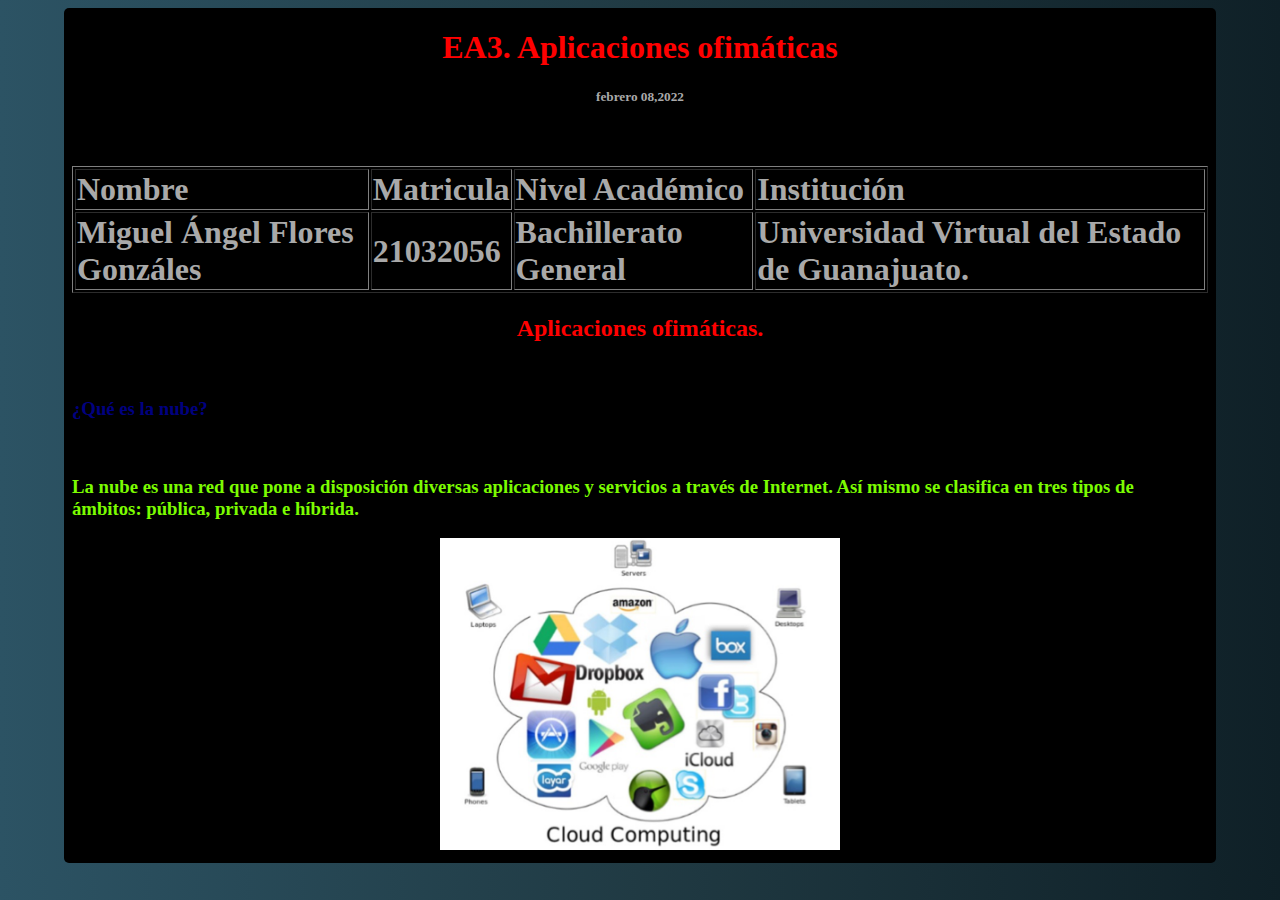
<file: index.html>
<!DOCTYPE html>
<html lang="en">
<head>
    <meta charset="UTF-8">
    <meta http-equiv="X-UA-Compatible" content="IE=edge">
    <meta name="viewport" content="width=device-width, initial-scale=1.0">
    <title>EA3 aplicaciones ofimaticas</title>
    <style>
        body {
            display: flex;
            justify-content: center;

            background: #0F2027;
            background: -webkit-linear-gradient(to right, #2C5364, #203A43, #0F2027);
            background: linear-gradient(to right, #2C5364, #203A43, #0F2027);
        }
        .web {
            width: 90vw;
            height: 95vh;
            border-radius: 5px;
        }
    </style>
</head>
<body>
    <iframe class="web" src="estilo.html" frameborder="0"></iframe>
</body>
</html>
</file>
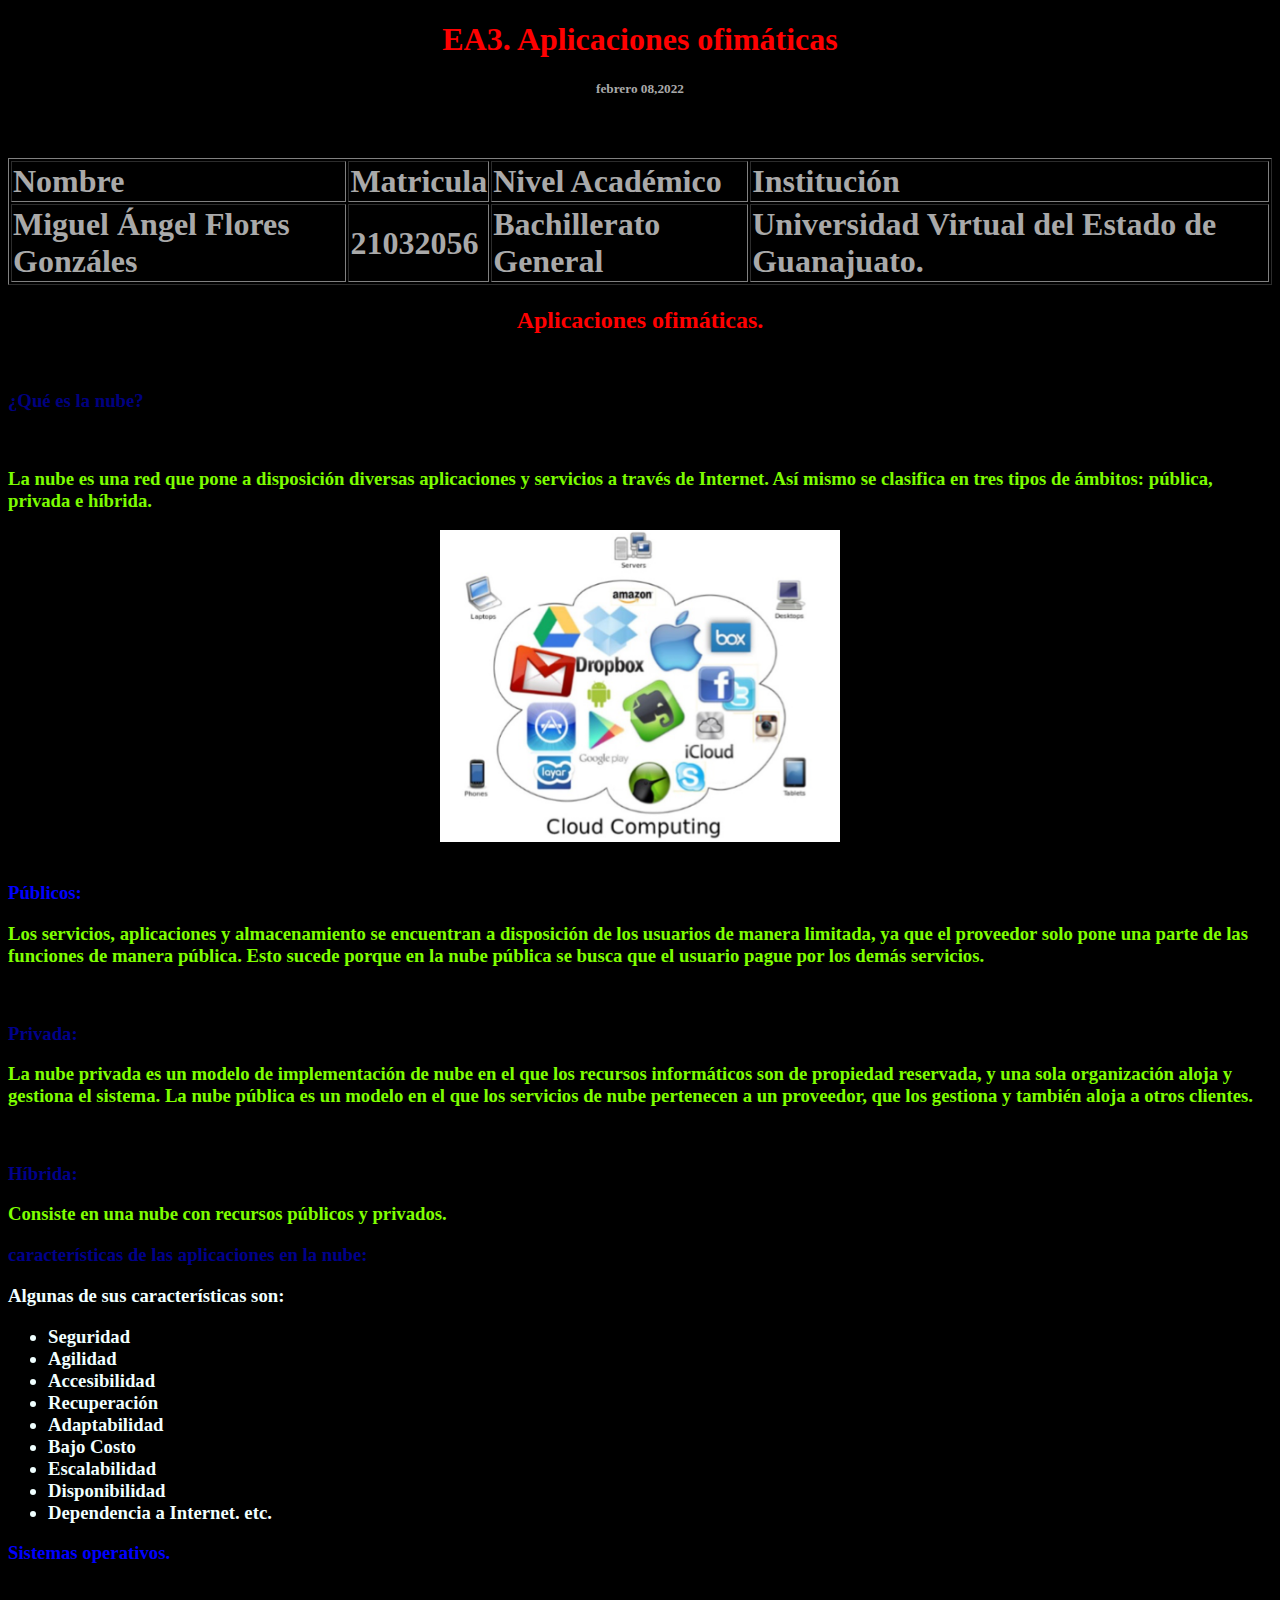
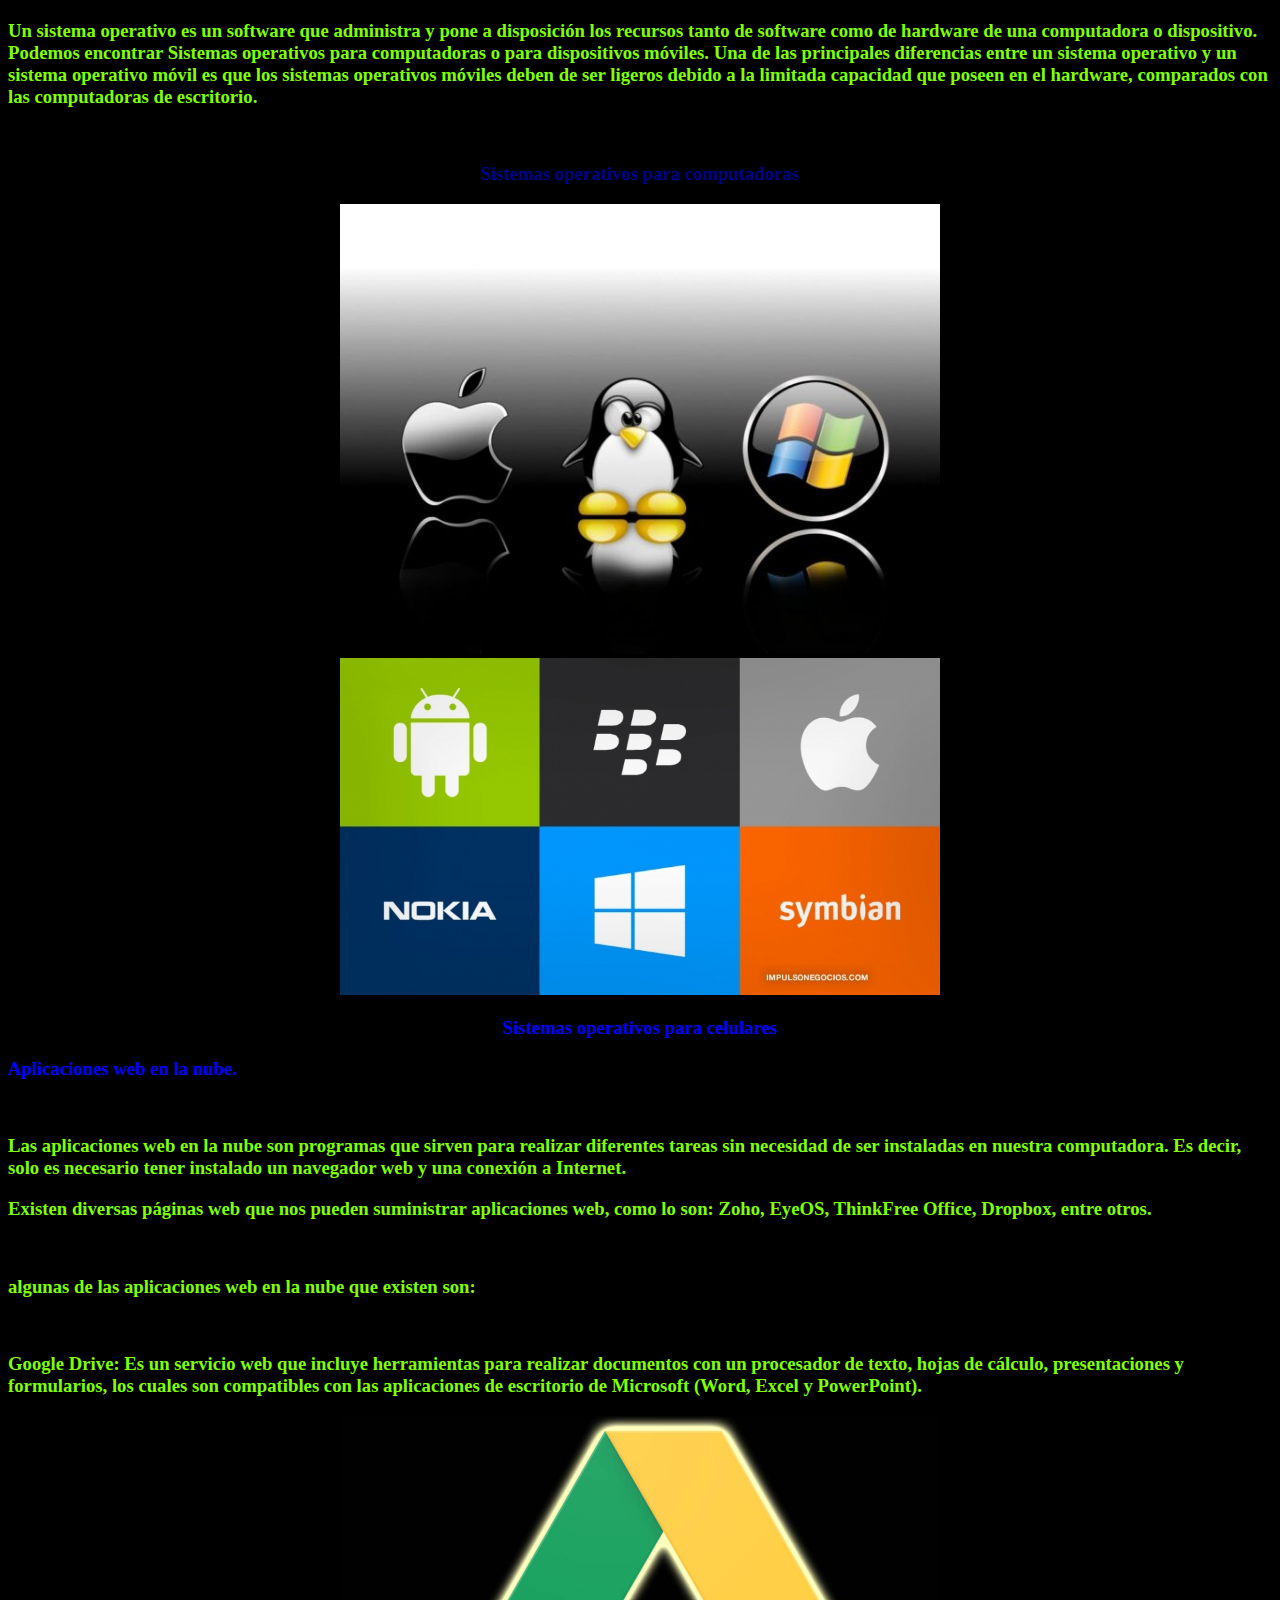
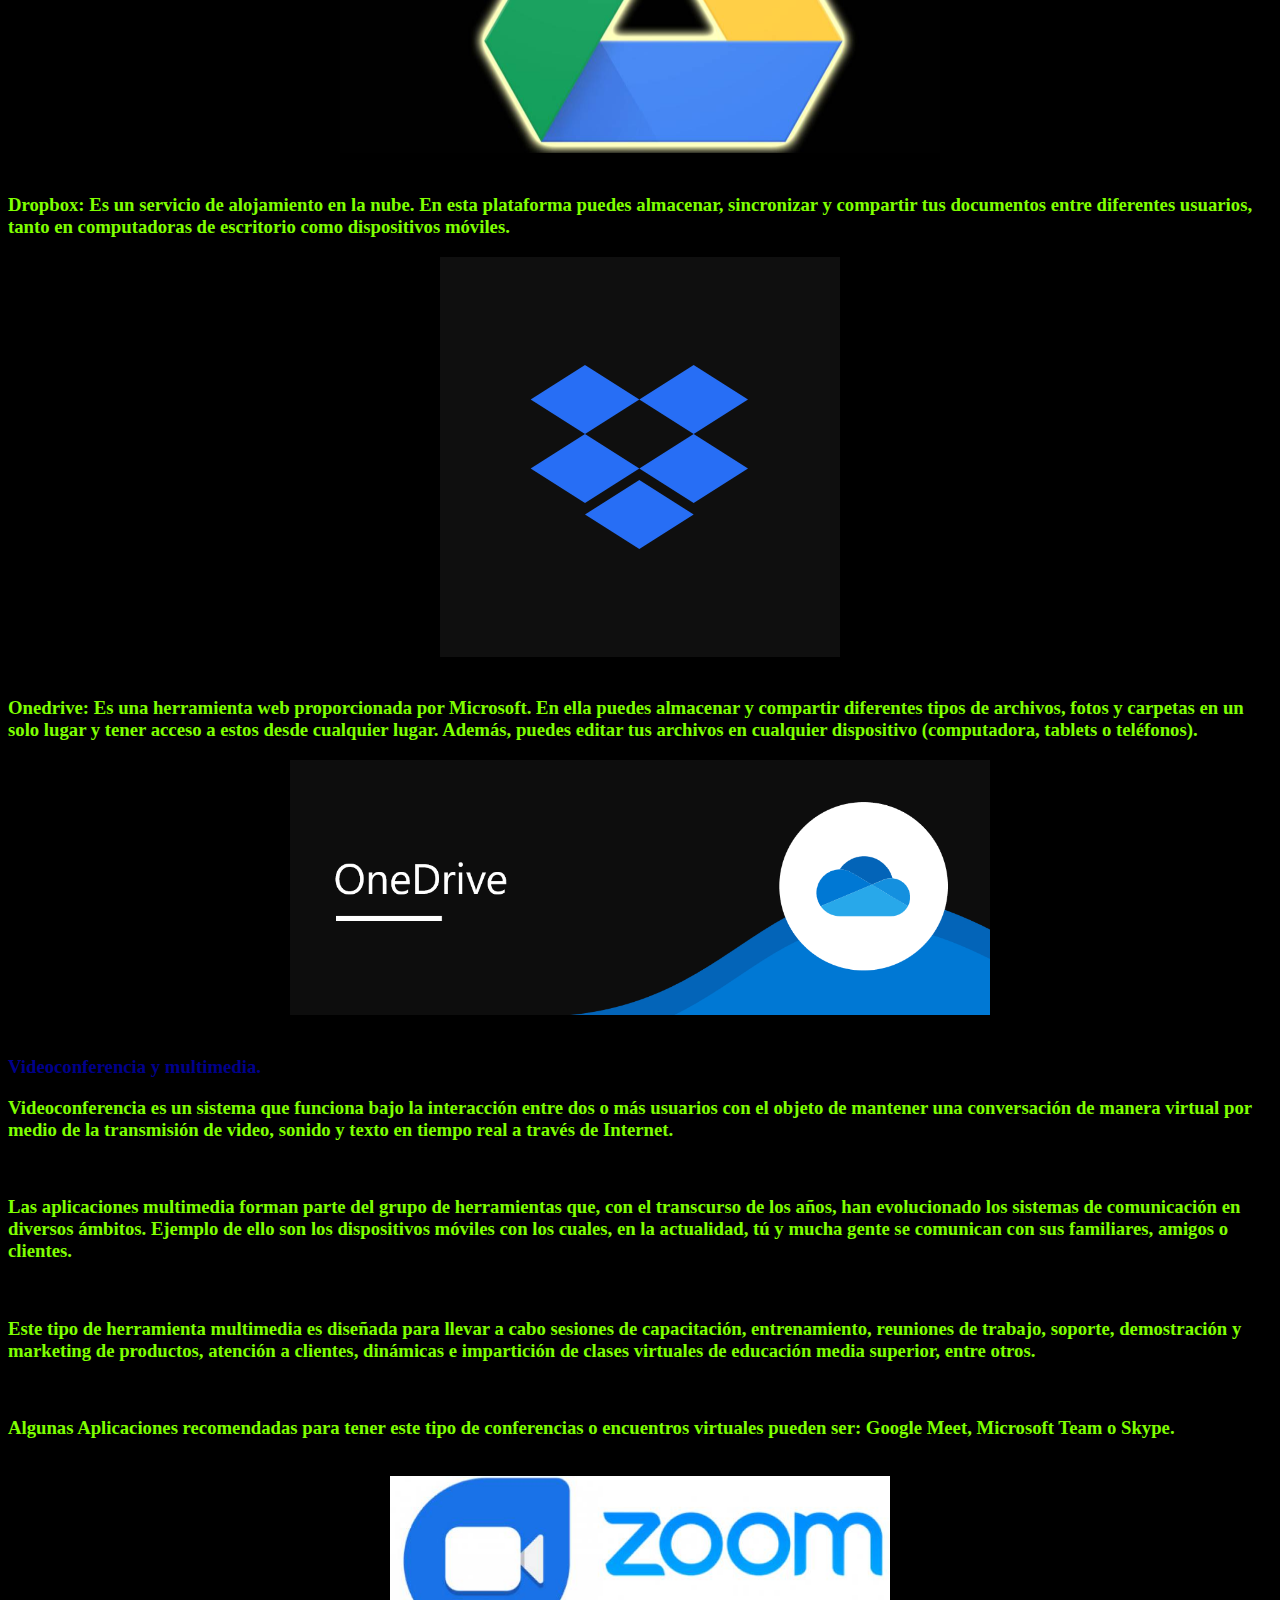
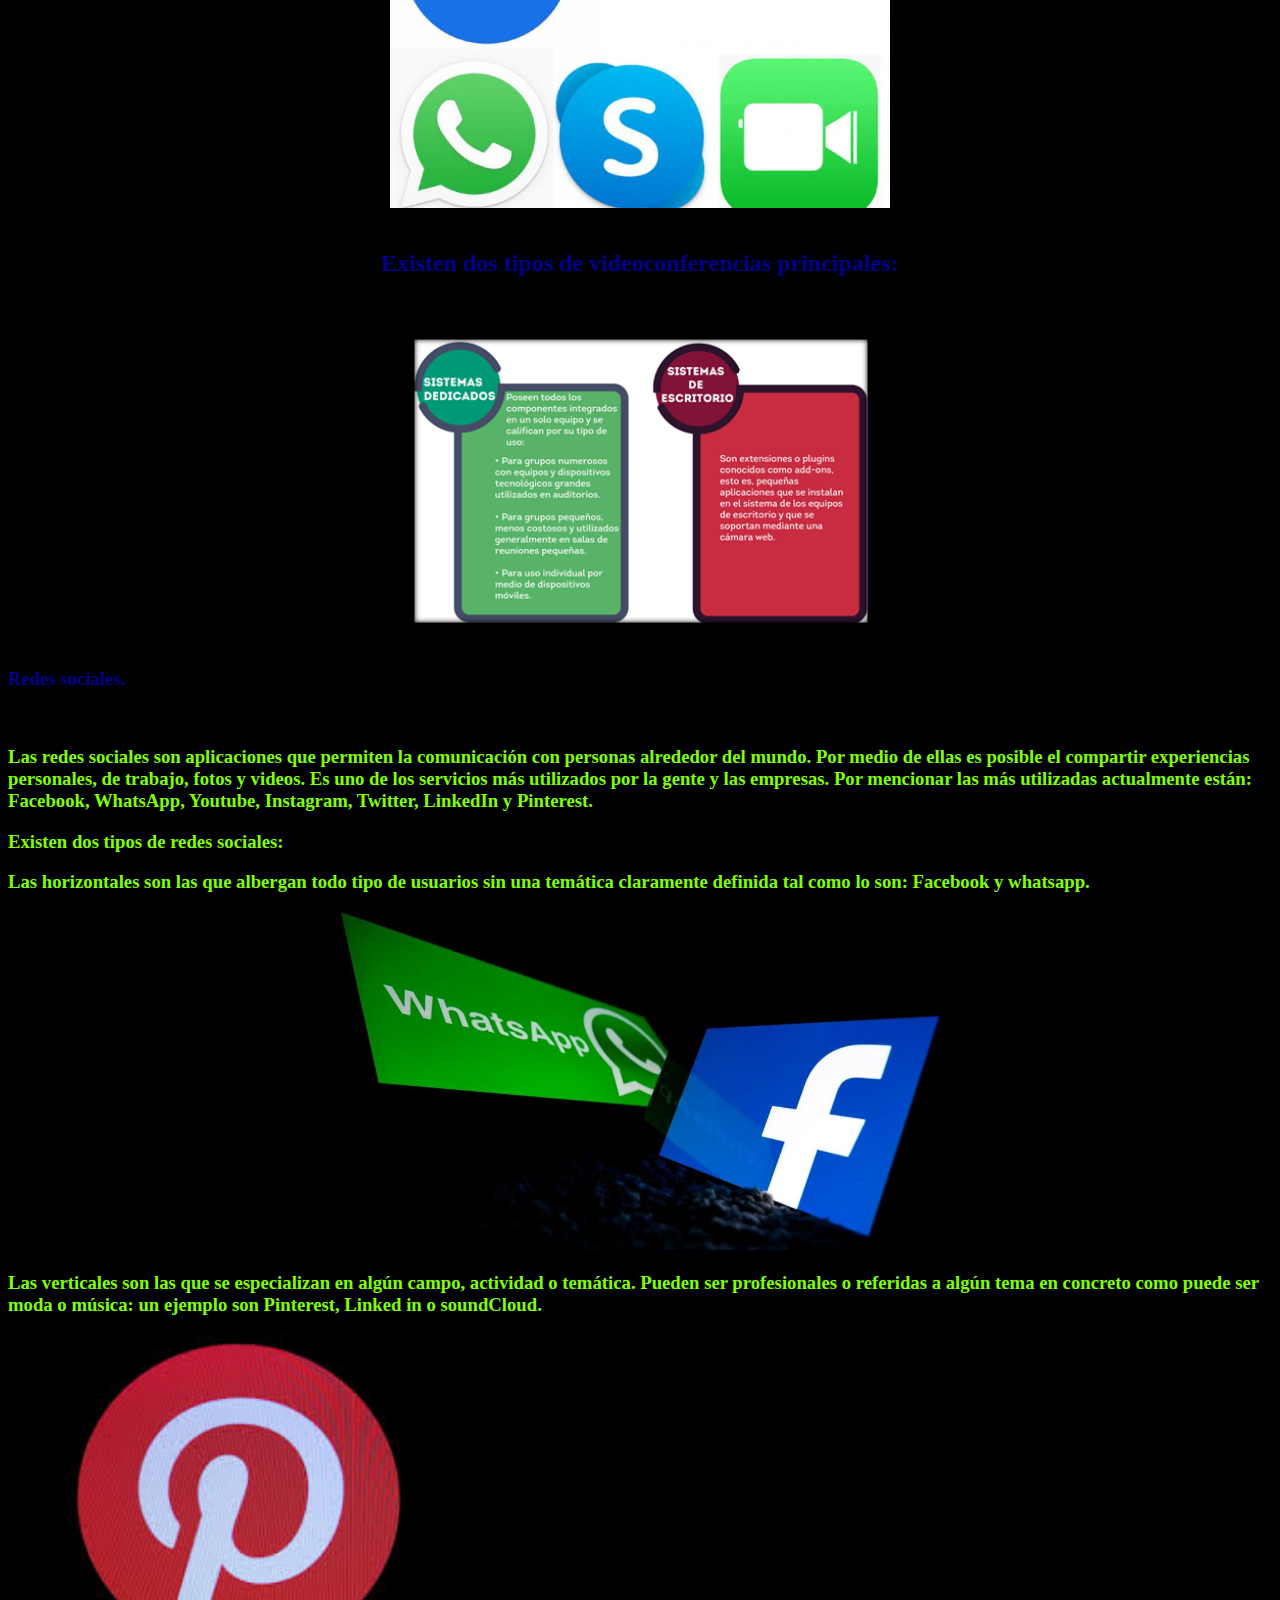
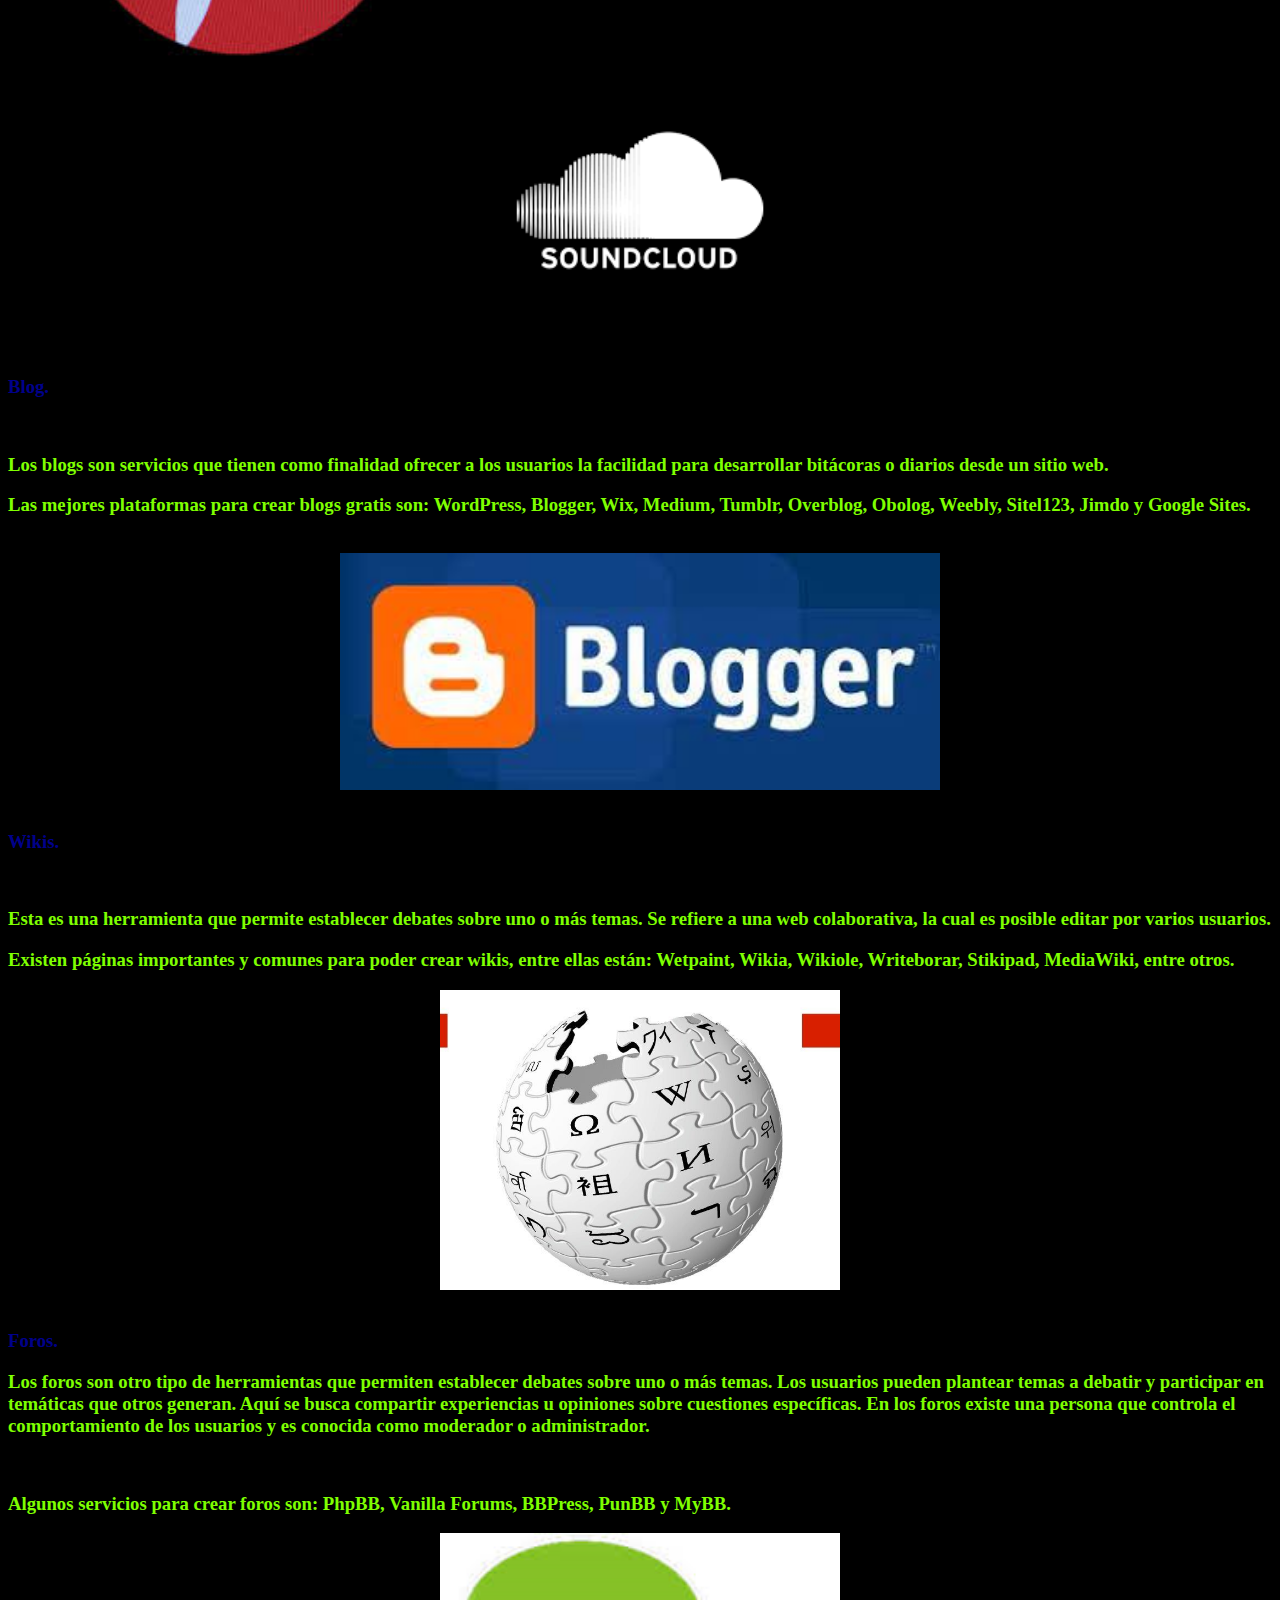
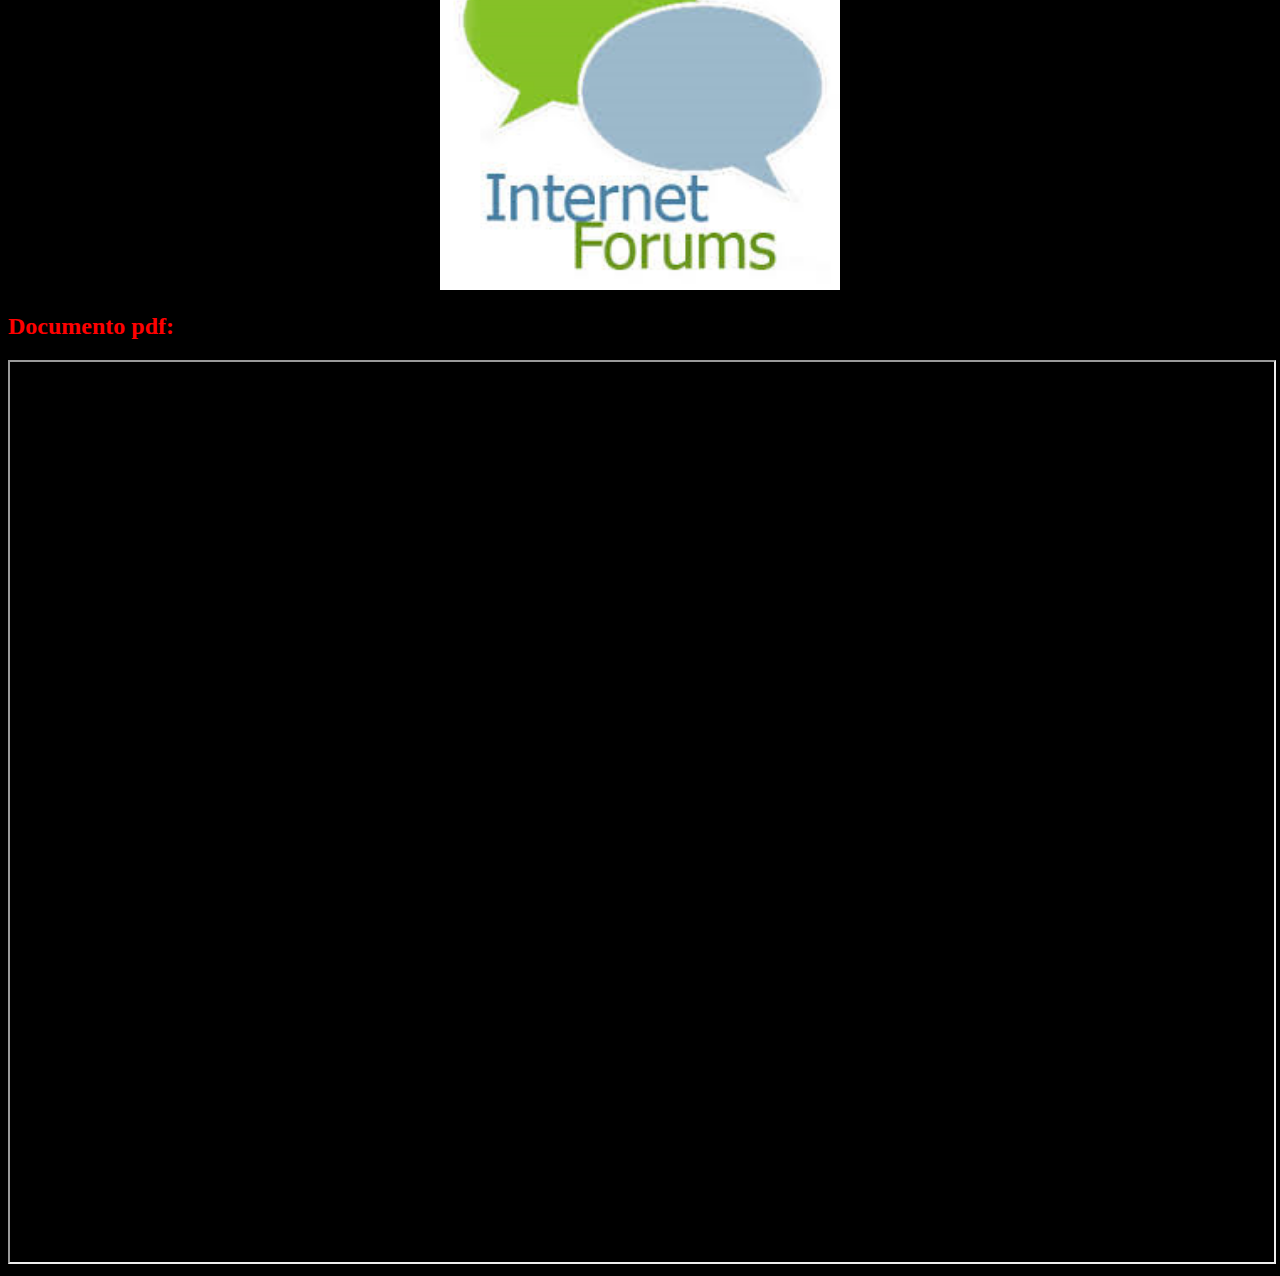
<file: estilo.html>
<!DOCTYPE html>
<html lang="en">
<head>
    <meta charset="UTF-8">
    <meta http-equiv="X-UA-Compatible" content="IE=edge">
    <meta name="viewport" content="width=EA3 Aplicaciones ofimaticas, initial-scale=1.0">
    <title>EA3 aplicaciones ofimaticas.</title>
</head>
<link rel="stylesheet" href="estilo.css/estilo.css">
<body>
    <center><h1 style="color: red;">EA3. Aplicaciones ofimáticas    </h1></center>
    <center><h5 style="color: darkgray;">febrero 08,2022</h5></center>
    <br>

    <center style="color: darkgray;">
<h1>
<table border="1">
<tr>
    <td>Nombre</td>
    <td>Matricula</td>
    <td>Nivel Académico</td>
    <td>Institución</td>
</tr>
<tr>
    <td>Miguel Ángel Flores Gonzáles</td>
    <td>21032056</td>
    <td>Bachillerato General</td>
    <td>Universidad Virtual del Estado de Guanajuato.</td>
</tr>
</table>
</h1>
    </center>
</body>
</html>
<center><h2 style="color: red;">Aplicaciones ofimáticas.</h2></center>
<br>
<h3 style="color: navy;">¿Qué es la nube?</h3>
<br>
<h3 style="color: lawngreen;">La nube es una red que pone a disposición diversas aplicaciones y servicios a través de Internet. Así mismo se clasifica en tres tipos de ámbitos: pública, privada e híbrida.</h3>
<center><img width="400" src="roberto.png" alt="hola"></center>
<br>

<h3 style="color: blue;">Públicos:</h3>
<h3 style="color: chartreuse;">Los servicios, aplicaciones y almacenamiento se encuentran a disposición de los usuarios de manera limitada, ya que el proveedor solo pone una parte de las funciones de manera pública. Esto sucede porque en la nube pública se busca que el usuario pague por los demás servicios.</h3>
<br>

<h3 style="color: darkblue;"> Privada:</h3>
<h3 style="color: chartreuse;">La nube privada es un modelo de implementación de nube en el que los recursos informáticos son de propiedad reservada, y una sola organización aloja y gestiona el sistema. La nube pública es un modelo en el que los servicios de nube pertenecen a un proveedor, que los gestiona y también aloja a otros clientes.
</h3>
<br>

<h3 style="color: darkblue;">Híbrida:</h3>
<h3 style="color: chartreuse;">Consiste en una nube con recursos públicos y privados.
</h3>

<h3 style="color: darkblue;">características de las aplicaciones en la nube:
</h3>

<h3 style="color: azure;">Algunas de sus características son:</h3>


<h3>
<ul>
    <li style="color: azure;">Seguridad</li>
    <li style="color: azure;">Agilidad</li>
    <li style="color: azure;">Accesibilidad</li>
    <li style="color: azure;">Recuperación</li>
    <li style="color: azure;">Adaptabilidad</li>
    <li style="color: azure;">Bajo Costo</li>
    <li style="color: azure;">Escalabilidad</li>
    <li style="color: azure;">Disponibilidad</li>
    <li style="color: azure;">Dependencia a Internet. etc.</li>
</ul>
</h3>


<h3 style="color: blue;">Sistemas operativos.</h3>
<br>

<h3 style="color: chartreuse;">Un sistema operativo es un software que administra y pone a disposición los recursos tanto de software como de hardware de una computadora o dispositivo. Podemos encontrar Sistemas operativos para computadoras o para dispositivos móviles. Una de las principales diferencias entre un sistema operativo y un sistema operativo móvil es que los sistemas operativos móviles deben de ser ligeros debido a la limitada capacidad que poseen en el hardware, comparados con las computadoras de escritorio.</h3>
<br>

<center><h3 style="color: darkblue;">Sistemas operativos para computadoras</h3></center>

<center> <img width="600" src="sistemas-operativos-640x480-1.jpg" alt="hola"></center>

<center> <img width="600" src="so-moviles-logos.jpg" alt="hola"></center>
<center> <h3 style="color: blue;">Sistemas operativos para celulares </h3> </center>

<h3 style="color: blue;">Aplicaciones web en la nube.</h3>
<br>

<h3 style="color: chartreuse;">Las aplicaciones web en la nube son programas que sirven para realizar diferentes tareas sin 
    necesidad de ser instaladas en nuestra computadora. Es decir, solo es necesario tener
     instalado un navegador web y una conexión a Internet.</h3>

     <h3 style="color: chartreuse;">Existen diversas páginas web que nos pueden suministrar aplicaciones web, como lo son: 
        Zoho, EyeOS, ThinkFree Office, Dropbox, entre otros.</h3>
<br>

<h3 style="color: chartreuse;">algunas de las aplicaciones web en la nube que existen son: </h3>

<br>


<h3 style="color: chartreuse;">Google Drive: Es un servicio web que incluye herramientas para realizar documentos con un
    procesador de texto, hojas de cálculo, presentaciones y formularios, los cuales son 
   compatibles con las aplicaciones de escritorio de Microsoft (Word, Excel y PowerPoint).
   </h3>

   <center><img width="600" src="drive.jpg" alt="hola"></center>

   <br>

   <h3 style="color: chartreuse;">Dropbox:  Es un servicio de alojamiento en la nube. En esta plataforma puedes almacenar,
    sincronizar y compartir tus documentos entre diferentes usuarios, tanto en computadoras 
   de escritorio como dispositivos móviles. </h3>

   <center><img width="400" src="logo-dropbox.png" alt="hola"></center>

<br>

<h3 style="color: chartreuse;">Onedrive: Es una herramienta web proporcionada por Microsoft. En ella puedes almacenar 
    y compartir diferentes tipos de archivos, fotos y carpetas en un solo lugar y tener acceso a 
    estos desde cualquier lugar. Además, puedes editar tus archivos en cualquier dispositivo 
    (computadora, tablets o teléfonos). </h3>

    <center><img width="700" src="OneDrive.png" alt="hola"></center>
    <br>

<h3 style="color: darkblue;">Videoconferencia y multimedia.</h3>

<h3 style="color: chartreuse;">Videoconferencia es un sistema que funciona bajo la interacción entre dos o más usuarios con el objeto de mantener una conversación de manera virtual por medio de la transmisión de video, sonido y texto en tiempo real a través de Internet.</h3>
<br>
<h3 style="color: chartreuse;">Las aplicaciones multimedia forman parte del grupo de herramientas que, con el transcurso de los años, han evolucionado los sistemas de comunicación en diversos ámbitos.  Ejemplo de ello son los dispositivos móviles con los cuales, en la actualidad, tú y mucha gente se comunican con sus familiares, amigos o clientes.
</h3>
<br>
<h3 style="color: chartreuse;">Este tipo de herramienta multimedia es diseñada para llevar a cabo sesiones de capacitación, entrenamiento, reuniones de trabajo, soporte, demostración y marketing de productos, atención a clientes, dinámicas e impartición de clases virtuales de educación media superior, entre otros.
</h3>
<br>
<h3 style="color: chartreuse;">Algunas Aplicaciones recomendadas para tener este tipo de conferencias o encuentros virtuales pueden ser: Google Meet, Microsoft Team o Skype.
</h3>
<br>
<center><img width="500" src="coco.jpeg" alt="hola"></center>

<br>

<center><h2 style="color: darkblue;">Existen dos tipos de videoconferencias principales:
</h2></center>
<br>

<center><img width="500" src="pelon.png" alt="hola"></center>

<h3 style="color: darkblue;">Redes sociales.</h3>
<br>
<h3 style="color: chartreuse;">Las redes sociales son aplicaciones que permiten la comunicación con personas alrededor del mundo. Por medio de ellas es posible el compartir experiencias personales, de trabajo, fotos y videos. Es uno de los servicios más utilizados por la gente y las empresas. Por mencionar las más utilizadas actualmente están: Facebook, WhatsApp, Youtube, Instagram, Twitter, LinkedIn y Pinterest.</h3>

<h3 style="color: chartreuse;">Existen dos tipos de redes sociales:
</h3>

<h3 style="color: chartreuse;">Las horizontales son las que albergan todo tipo de usuarios sin una temática claramente definida tal como lo son: Facebook y whatsapp. 
</h3>

<center><img width="600" src="what.jpg" alt="hola"></center>

<h3 style="color: chartreuse;">Las verticales son las que se especializan en algún campo, actividad o temática. Pueden ser profesionales o referidas a algún tema en concreto como puede ser moda o música: un ejemplo son Pinterest, Linked in o soundCloud. 
</h3>
<img width="500" src="pist.jpeg" alt="hola">
<center><img width="400" src="pica.png" alt="hola"></center>

<br>

<h3 style="color: darkblue;">Blog.</h3>

<br>
<h3 style="color: chartreuse;">Los blogs son servicios que tienen como finalidad ofrecer a los usuarios la facilidad para desarrollar bitácoras o diarios desde un sitio web. </h3>
<h3 style="color: chartreuse;">Las mejores plataformas para crear blogs gratis son: WordPress, Blogger, Wix, Medium, Tumblr, Overblog, Obolog, Weebly, Sitel123, Jimdo y Google Sites.</h3>

<br>
<center><img width="600" src="blog.jpeg" alt="hola"></center>

<br>
<h3 style="color: darkblue;">Wikis.</h3>
<br>
<h3 style="color: chartreuse;">Esta es una herramienta que permite establecer debates sobre uno o más temas. Se refiere 

    a una web colaborativa, la cual es posible editar por varios usuarios.</h3>

    <h3 style="color: chartreuse;">Existen páginas importantes y comunes para poder crear wikis, entre ellas están: Wetpaint, Wikia, Wikiole, Writeborar, Stikipad, MediaWiki, entre otros. 
    </h3>

    <center><img width="400" src="wikisjpg" alt="hola"></center>

<br>

<h3 style="color: darkblue;">Foros.</h3>
<h3 style="color: chartreuse;">Los foros son otro tipo de herramientas que permiten establecer debates sobre uno o más 
    temas. Los usuarios pueden plantear temas a debatir y participar en temáticas que otros 
    generan. Aquí se busca compartir experiencias u opiniones sobre cuestiones específicas.
    En los foros existe una persona que controla el comportamiento de los usuarios y es conocida
    como moderador o administrador.</h3>

<br>
<h3 style="color: chartreuse;">Algunos servicios para crear foros son: PhpBB, Vanilla Forums, BBPress, PunBB y MyBB.</h3>
<center><img width="400" src="inter.png" alt="hola"></center>
<h2 style="color: red;">Documento pdf:</h2>
<iframe src="https://docs.google.com/document/d/1TO3n-w6vByGfCmQksOW3yju7ePQyo4fPiLf--8ddmA0/edit?usp=sharing" frameborder="1"></iframe>


<link rel="stylesheet" href="estilo.css/estilo.css">
</file>
<file: estilo.css/estilo.css>
body
{
    background-color: black;
}

iframe{
width: 100%;
height:100vh;
}
</file>
